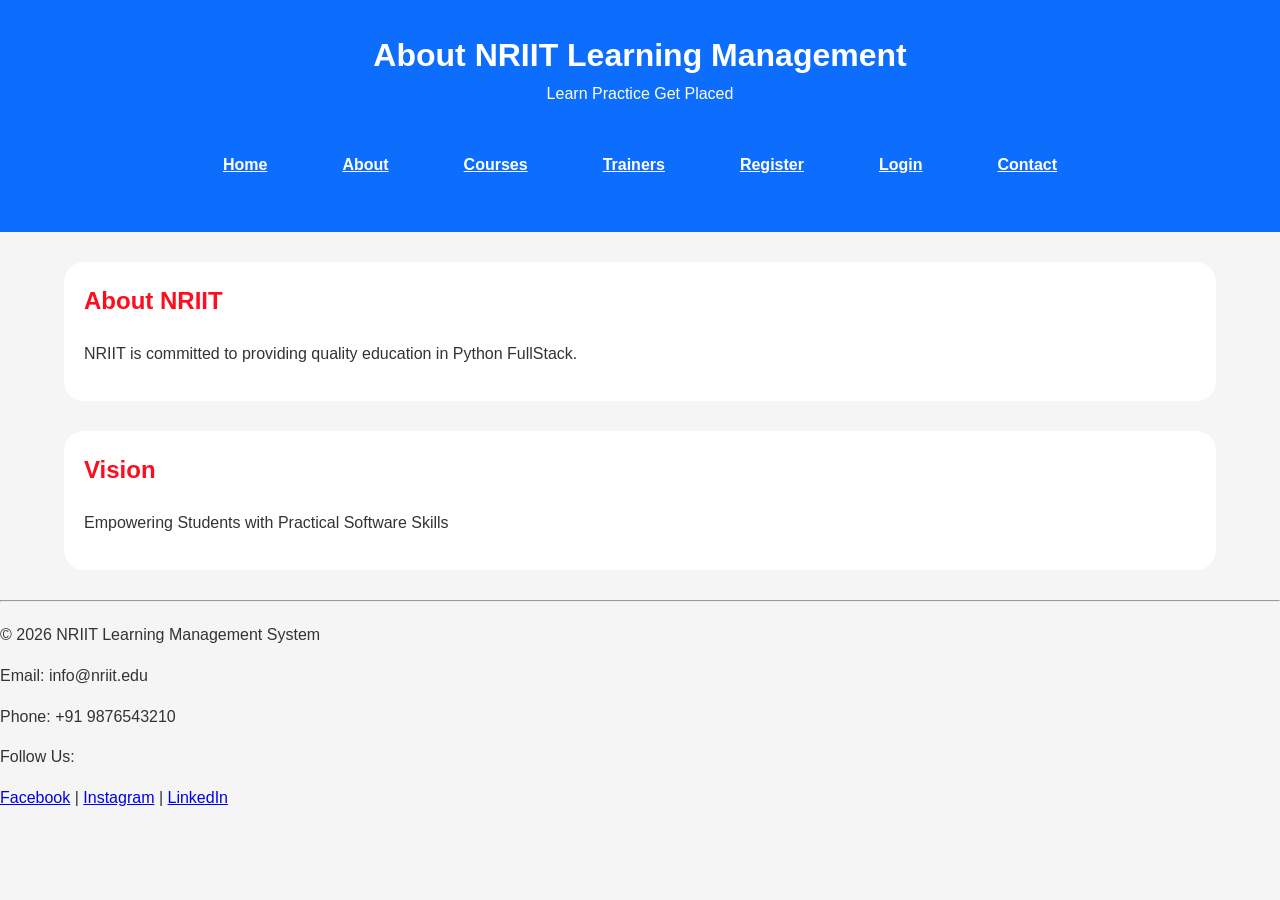
<file: about.html>
<!DOCTYPE html>
<html lang="en">

<head>
    <meta charset="UTF-8">
    <meta name="viewport" content="width=device-width, initial-scale=1.0">
      <link rel="stylesheet" href="css/style.css">

    <title>About Page</title>
</head>

<body>
    <header>
        <h1>About NRIIT Learning Management</h1>
        <p>Learn Practice Get Placed</p>
        <nav>
            <a href="index.html">Home</a>
            <a href="about.html">About</a>
            <a href="courses.html">Courses</a>
            <a href="trainers.html">Trainers</a>
            <a href="register.html">Register</a>
            <a href="login.html">Login</a>
            <a href="contact.html">Contact</a>
        </nav>
    </header>
    <main>
        <section>
            <h2>About NRIIT</h2>
            <p>
                NRIIT is committed to providing quality education in Python FullStack.
            </p>
        </section>
        <section>
            <h2>Vision</h2>
            <p>
                Empowering Students with Practical Software Skills
            </p>
        </section>
    </main>
    <footer>

        <hr>

        <p>&copy; 2026 NRIIT Learning Management System</p>

        <p>Email: info@nriit.edu</p>

        <p>Phone: +91 9876543210</p>

        <p>Follow Us:</p>

        <a href="#">Facebook</a> |

        <a href="#">Instagram</a> |

        <a href="#">LinkedIn</a>

    </footer>

</body>

</html>
</file>
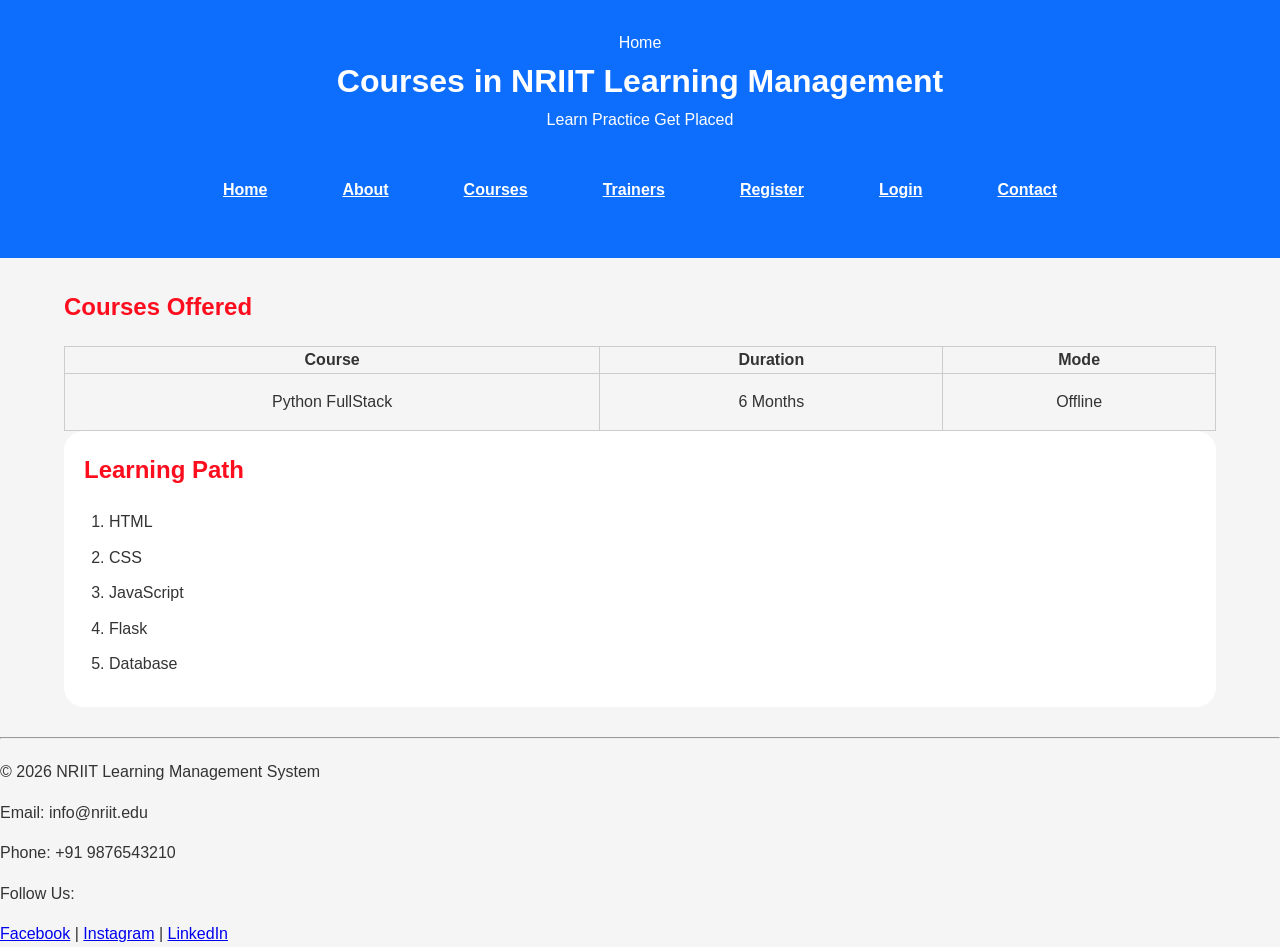
<file: courses.html>
<!doctype html>
<html lang="en">

<head>
  <meta charset="UTF-8" />
  <meta name="viewport" content="width=device-width, initial-scale=1.0" />
  <title>Course page</title>
  <link rel="stylesheet" href="css/style.css">

</head>

<body>
  <header>
    Home <br />
    <h1>Courses in NRIIT Learning Management</h1>
    <p>Learn Practice Get Placed</p>
    <nav>
      <a href="index.html">Home</a>
      <a href="about.html">About</a>
      <a href="courses.html">Courses</a>
      <a href="trainers.html">Trainers</a>
      <a href="register.html">Register</a>
      <a href="login.html">Login</a>
      <a href="contact.html">Contact</a>
    </nav>
  </header>
  <main>
    <h2>Courses Offered</h2>
    <table border="|" cellpadding="10">
      <tr>
        <th>Course</th>
        <th>Duration</th>
        <th>Mode</th>
      </tr>
      <tr>
        <td>Python FullStack</td>
        <td>6 Months</td>
        <td>Offline</td>
      </tr>
    </table>
    <section>
      <h2>Learning Path</h2>
      <ol>
        <li>HTML</li>
        <li>CSS</li>
        <li>JavaScript</li>
        <li>Flask</li>
        <li>Database</li>
      </ol>
    </section>
  </main>
  <footer>

    <hr>

    <p>&copy; 2026 NRIIT Learning Management System</p>

    <p>Email: info@nriit.edu</p>

    <p>Phone: +91 9876543210</p>

    <p>Follow Us:</p>

    <a href="#">Facebook</a> |

    <a href="#">Instagram</a> |

    <a href="#">LinkedIn</a>

  </footer>
</body>

</html>
</file>
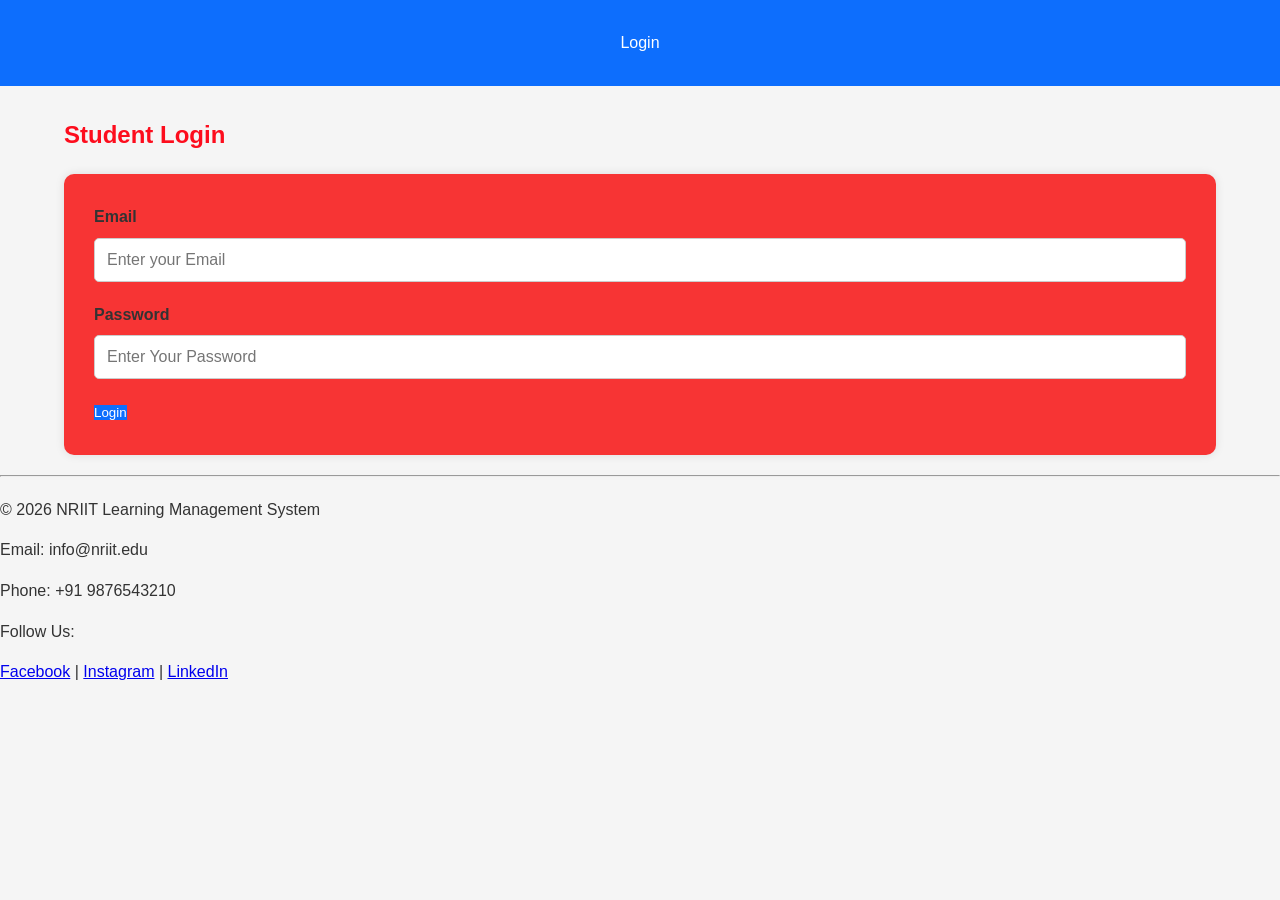
<file: login.html>
<!DOCTYPE html>
<html lang="en">

<head>
    <meta charset="UTF-8">
    <meta name="viewport" content="width=device-width, initial-scale=1.0">
     <link rel="stylesheet" href="css/style.css">
    <title>Login Page</title>
</head>

<body>
    <header>Login</header>
    <main>
        <h2>Student Login</h2>
        <form id ="LoginForm">
            <label>Email</label><br>
            <input type="email" placeholder="Enter your Email" id="loginemail"><br>
            <label>Password</label><br>
            <input type="password" placeholder="Enter Your Password"> <br>
            <input type="submit" value="Login">

        </form>
    </main>
    <footer>

        <hr>

        <p>&copy; 2026 NRIIT Learning Management System</p>

        <p>Email: info@nriit.edu</p>

        <p>Phone: +91 9876543210</p>

        <p>Follow Us:</p>

        <a href="#">Facebook</a> |

        <a href="#">Instagram</a> |

        <a href="#">LinkedIn</a>

    </footer>
</body>

</html>
</file>
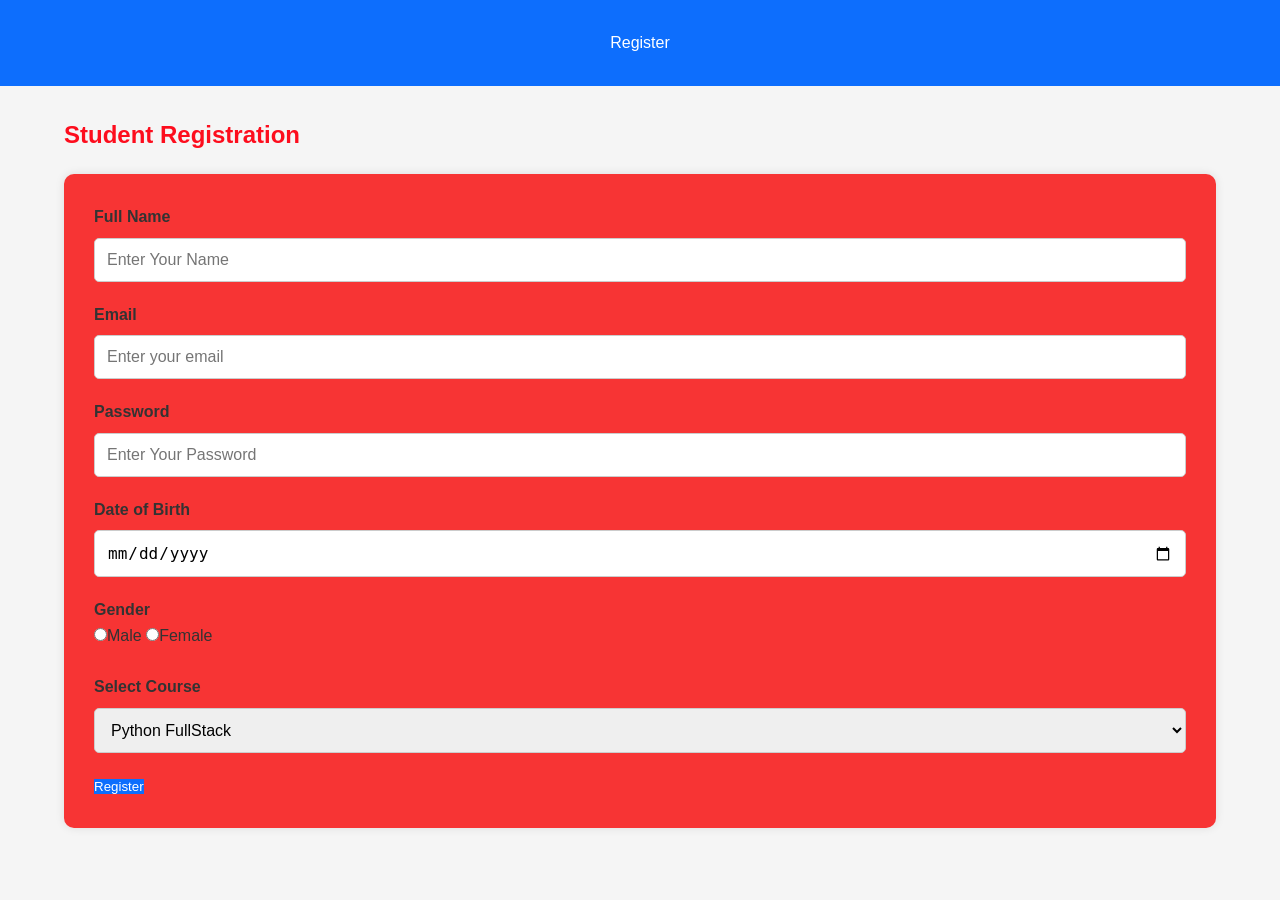
<file: register.html>
<!DOCTYPE html>
<html lang="en">

<head>
    <meta charset="UTF-8">
    <meta name="viewport" content="width=device-width, initial-scale=1.0">
  <link rel="stylesheet" href="css/style.css">

    <title>Register page</title>
</head>

<body>
    <header>Register</header>
    <main>
        <h2>Student Registration </h2>
        <form>
            <label>Full Name</label><br>
            <input type="text" placeholder="Enter Your Name"><br>
            <label>Email</label><br>
            <input type="email" placeholder="Enter your email"><br>
            <label>Password</label><br>
            <input type="password" placeholder="Enter Your Password"><br>
            <label>Date of Birth</label><br>
            <input type="date" placeholder="DOB"><br>
            <label>Gender</label><br>
            <input type="radio" name="gender">Male
            <input type="radio" name="gender">Female <br><br>
            <label>Select Course</label>
            <br>
            <select>
                <option>Python FullStack</option>
                <option>Java FullStack</option>
            </select>
            <br>
            <input type="submit" value="Register">
        </form>
    </main>
    
</body>

</html>
</file>
<file: css/style.css>
* {
    margin: 0;
    padding: 0;
    box-sizing: border-box;
}

body {
    font-family: Arial, Arial, Helvetica, sans-serif;
    background-color: #f5f5f5;
    color: #333;
    line-height: 1.6;
}

header {
    background-color: #0d6efd;
    color: #fff;
    padding: 30px;
    text-align: center;
}

hr {
    margin: 20px 0;
}

nav{

    display:flex;

    justify-content:center;

    gap:25px;

    margin-top:20px;

    flex-wrap:wrap;

}

nav a {
    color: #fff;
    margin: 15px;
    font-weight: bold;
    padding: 10px;
    text-align: center;
}

nav a:hover {
    background-color: #fff;
    color: #0d6efd;
    border-radius: 5px;
}

main {
    margin: auto;
    width: 90%;
    margin-top: 30px;
}

section {
    margin-bottom: 30px;
    background-color: #fff;
    padding: 20px;
    border-radius: 20px;
}

h2 {
    margin-bottom: 20px;
    color: #fd0d1d;
}

p {
    margin-bottom: 15px;
}

.banner {
    width: 80%;
    height: 200px;
    margin-bottom: 20px;
}

ul {
    padding-left: 20px;
}

li {
    margin-bottom: 10px;
}

article {
    margin-top: 20px;
    border-radius: 10px;
    border: 1px solid #ccc;
    padding: 15px;
}

article:hover {
    background-color: #f0f0f0;
}

table {

    width: 100%;

    border-collapse: collapse;

    margin-top: 20px;

}

table {

    width: 100%;

    border-collapse: collapse;

    margin-top: 20px;

}

td {

    padding: 15px;

    text-align: center;

}

table,
th,
td {

    border: 1px solid #ccc;

}

tr:hover {

    background: #eef5ff;

}

ol {

    padding-left: 25px;

}

ol li {

    margin-bottom: 10px;

}

form {

    background: rgb(247, 52, 52);

    padding: 30px;

    border-radius: 10px;

    box-shadow: 0 0 10px rgba(0, 0, 0, .1);

}

label {

    font-weight: bold;

}

input:not([type="radio"]):not([type="checkbox"]):not([type="submit"]):not([type="button"]):not([type="reset"]) {

    width: 100%;

    padding: 12px;

    margin-top: 8px;

    margin-bottom: 20px;

    border: 1px solid #ccc;

    border-radius: 5px;

    font-size: 16px;

}

select,
textarea {

    width: 100%;

    padding: 12px;

    margin-top: 8px;

    margin-bottom: 20px;

    border: 1px solid #ccc;

    border-radius: 5px;

    font-size: 16px;

}

input[type="submit"] {

    background: #0d6efd;

    color: white;

    border: none;

    cursor: pointer;

}

input[type="submit"]:hover {

    background: #084298;

}

input[type="reset"] {

    background: #6c757d;

    color: white;

    border: none;

    cursor: pointer;

}


input[type="reset"]:hover {

    background: #565e64;

}


article {

    background: white;

    padding: 20px;

    margin-bottom: 20px;

    border-radius: 10px;

    box-shadow: 0 2px 8px rgba(0, 0, 0, .1);

    transition: .3s;
}

.trainer-image {

    width: 180px;

    height: 180px;

    object-fit: cover;

    border-radius: 50%;

    display: block;

    margin: 0 auto 15px;

}

article:hover {

    transform: translateY(-8px);

    box-shadow: 0 10px 20px rgba(0, 0, 0, .2);

}

iframe {

    width: 100%;

    border: none;

    border-radius: 10px;

    margin-top: 20px;

}

video {

    width: 100%;

    border-radius: 10px;

}

audio {

    width: 100%;

}

.trainer-container{

    display:grid;

    grid-template-columns:repeat(3,1fr);

    gap:25px;

}

article{

    text-align:center;

}

img{

max-width:100%;

height:auto;

}
</file>
